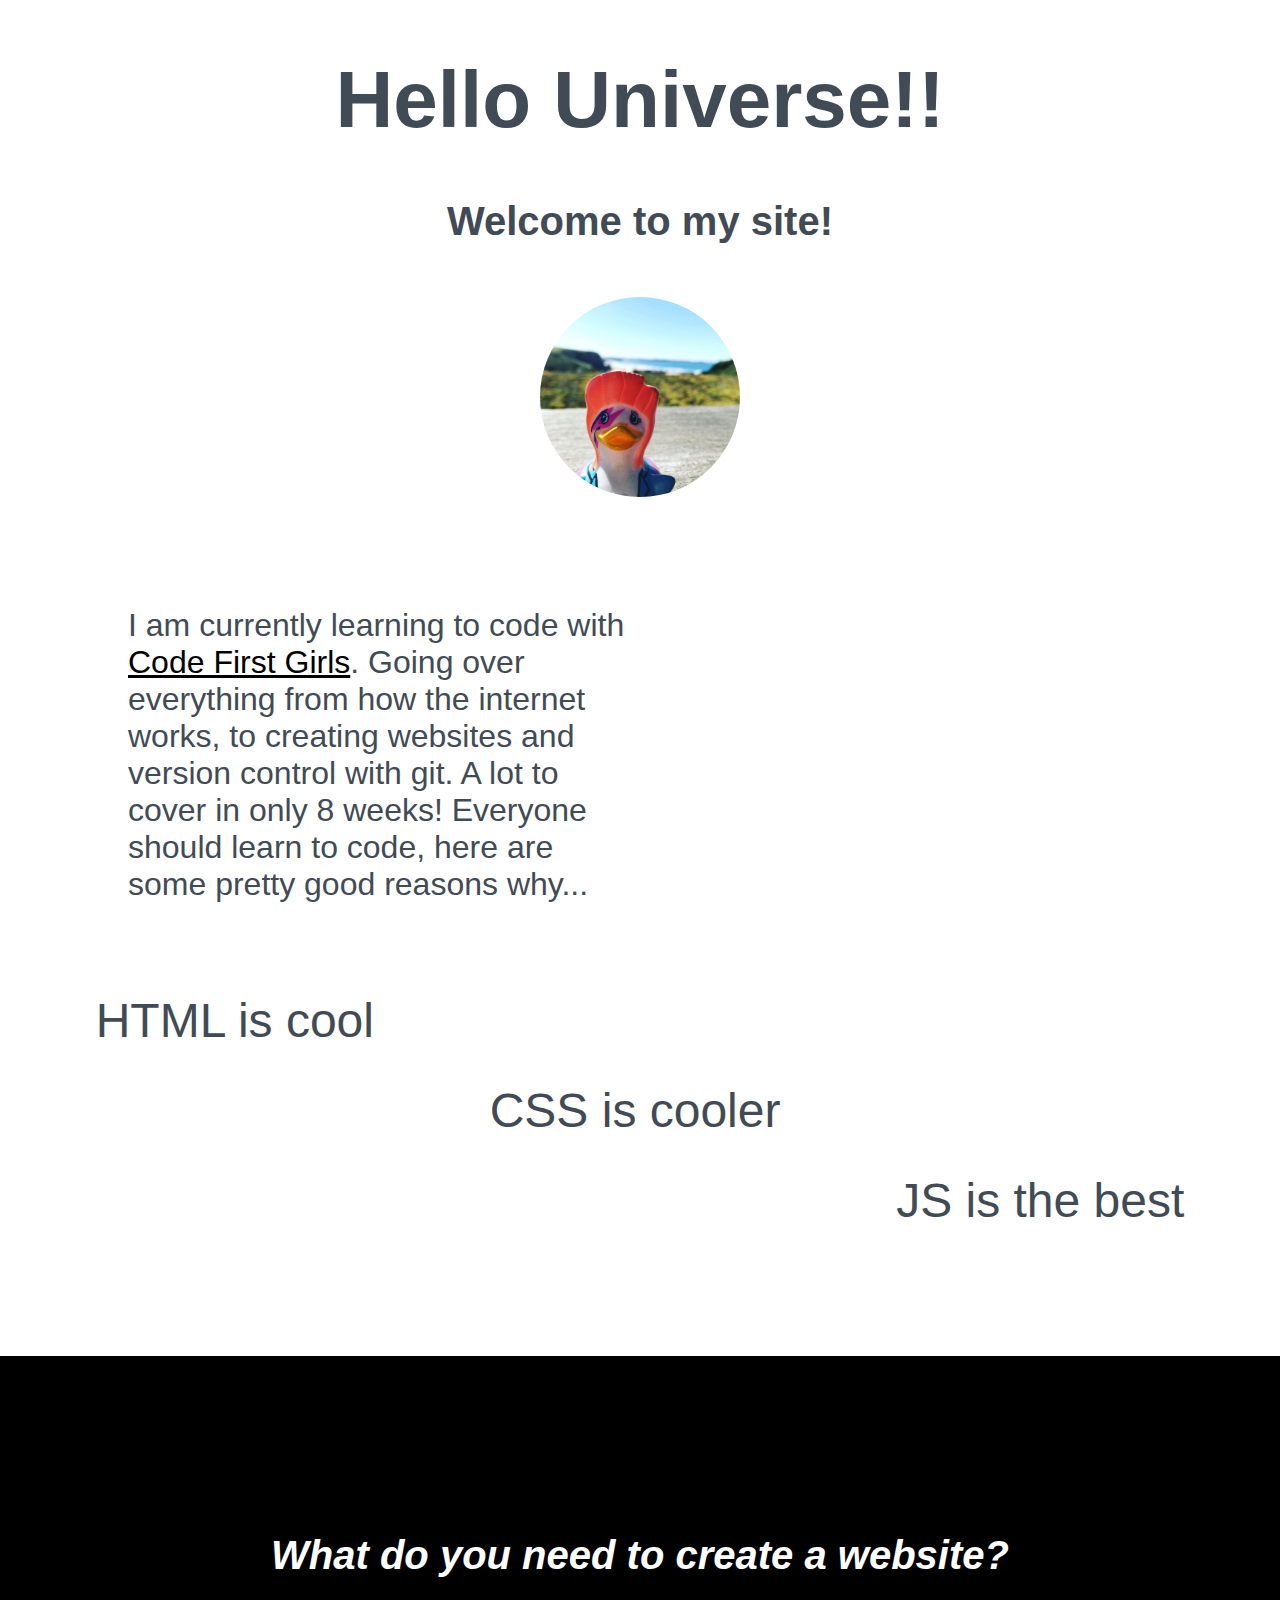
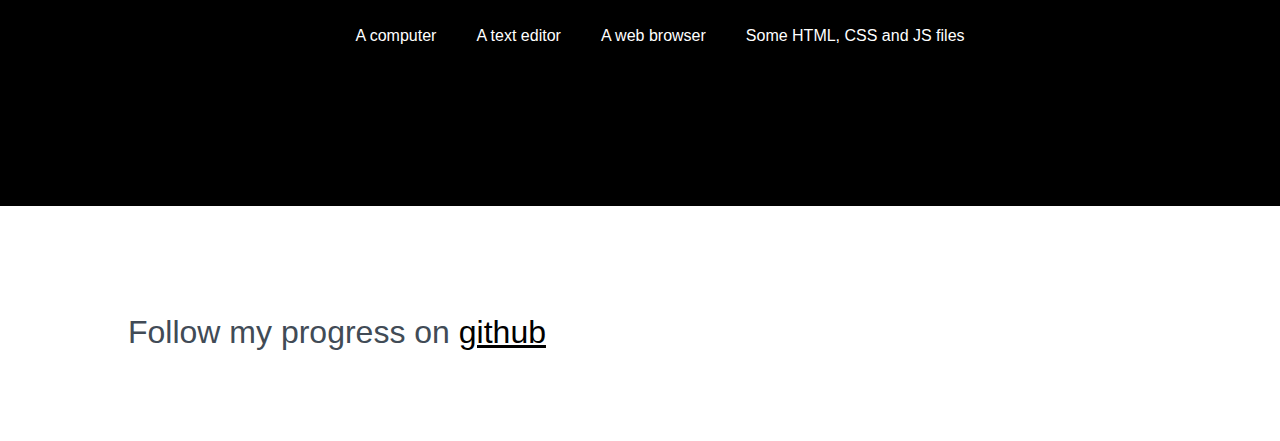
<file: index.html>
<!DOCTYPE html>

<head>


  <title>Hello Universe!</title>
  <link rel="stylesheet" type="text/css" href="css/styles.css">
</head>

<body>

  <div>
    <h1>Hello Universe!!</h1>
    <h2>Welcome to my site!</h2>
    <img src="./duck.jpg" alt="A Duck" width="200px">
  </div>

  <div>
    <p>
      I am currently learning to code with <a href="www.codefirstgirls.org.uk"> Code First Girls</a>.
      Going over everything from how the internet works, to creating websites and version control with git.
      A lot to cover in only 8 weeks!
      Everyone should learn to code, here are some pretty good reasons why...
    </p>

    <ol>
      <li>HTML is cool</li>
      <li id="lower">CSS is cooler</li>
      <li id="lowest">JS is the best</li>
    </ol>
  </div>

  <div class="contrast">
    <h2>
      <i>What do you need to create a website?</i>
    </h2>

    <ul>
      <li>A computer</li>
      <li>A text editor</li>
      <li>A web browser</li>
      <li>Some HTML, CSS and JS files</li>
    </ul>
  </div>

  <br>
  <!--Blank Line-->
  <p>
  Follow my progress on <a href="http://github.com">github</a>
  </p>

</body>
</file>
<file: css/styles.css>
body {
  color: rgb(65,75,86);
  font-family: arial;
  margin: 0px;
}
div {
  min-height: 50vh;
  width: 100vw;
}
h1, h2 {
  text-align: center;
}
h1{
  font-size: 5em;
}
h2 {
  font-size: 2.5em;
}
img {
  display: flex;
  padding: 20px;
  margin: 0 auto;
  border-radius: 130px;
}
p {
  width: 40%;
  margin: 10vh 10vw;
  font-size: 2em;
}
a {
  color: rgb(0,0,0);
}
ol {
  list-style: none;
  padding: 0;
  margin-bottom: 10%;
  font-size: 3em;
  display: flex;
  justify-content: space-evenly;
}
li#lower {
  margin-top: 7%;
}
li#lowest {
  margin-top: 14%;
}
div.contrast {
  background-color: rgb(0,0,0);
  color: rgb(255,255,255);
  display: flex;
  justify-content: center;
  align-items: center;
  flex-direction: column;
}
ul {
  list-style: none;
  display: flex;
}
li {
  margin: 0 20px;
  transition: 0.6s ease;
}
li:hover {
  font-size: 1.2em;
  transition: 0.6s ease;
}
</file>
